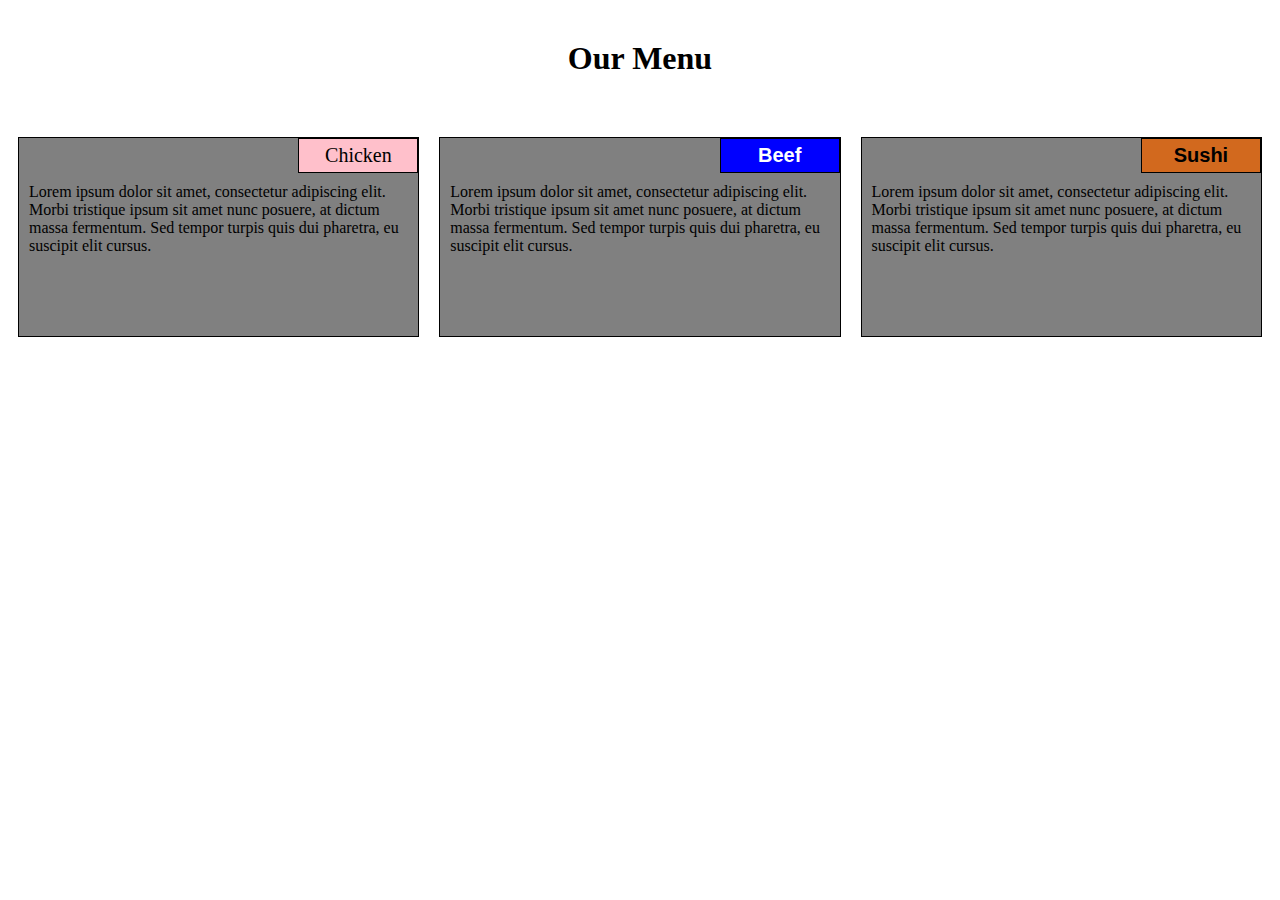
<file: site/index.html>
<!DOCTYPE html>
<html lang="en">
<head>
    <meta charset="utf-8">
    <meta name="viewport" content="width=device-width , initial-scalae=1">
    <link rel="stylesheet" type="text/css" href="assignment.css">
    <title>ASSIGNMENT SOLUTION FOR MODULE 2</title>
</head>
<body>
    <h1>Our Menu</h1>
    <div class="box">
    <div class="container col-lg-4 col-md-6  col-sm-12">
        <section>
        <div id="chicken">
            Chicken
        </div>
        <p>
            Lorem ipsum dolor sit amet, consectetur adipiscing elit. Morbi tristique ipsum sit amet nunc posuere, at dictum massa fermentum. Sed tempor turpis quis dui pharetra, eu suscipit elit cursus.
        </p>
        </section>
    </div>
    <div class="container col-lg-4 col-md-6 col-sm-12 ">
        <section>
        <div id="Beef">
            Beef
        </div>
        <p>
            Lorem ipsum dolor sit amet, consectetur adipiscing elit. Morbi tristique ipsum sit amet nunc posuere, at dictum massa fermentum. Sed tempor turpis quis dui pharetra, eu suscipit elit cursus. 
        </p>
        </section>
    </div>
    <div class="container col-lg-4 col-md-12  col-sm-12">
        <section>
            <div id="Sushi">
                Sushi
            </div>
            <p>Lorem ipsum dolor sit amet, consectetur adipiscing elit. Morbi tristique ipsum sit amet nunc posuere, at dictum massa fermentum. Sed tempor turpis quis dui pharetra, eu suscipit elit cursus. </p>
        </section>
    </div>
</div>
    

</body>
</html>
</file>
<file: site/assignment.css>
*{
    box-sizing: border-box;
}
h1{
    font-family: cursive;
    text-align: center;
    margin-top: 40px;
    margin-bottom: 40px;
}
p{
    padding: 10px;
    margin: 0;
}
.container{
    border: none;
    margin-left: auto;
    margin-right: auto;
    margin-top: 10px;
    margin-bottom: 10px;
    padding: 10px;
}
section{
    border: 1px solid black;
    background-color: gray;
    width: 100%;
    height: 200px;
    font-family: cursive;
    position: relative;
}

#chicken{
    border: 1px solid black;
    text-align: center;
    width: 30%;
    margin-left: 70%;
    font-family: Georgia, 'Times New Roman', Times, serif;
    font-size: 125%;
    background-color: pink;
    margin-top: 0;
    margin-bottom: 0;
    padding: 5px;
    color: black;
}

#Beef {
	border: 1px solid black;
	text-align: center;
	width: 30%;
	margin-left: 70%;
	font-family: Georgia,sans-serif;
	font-weight: bold;
	font-size: 125%;
	margin-bottom: 0;
	margin-top: 0;
	padding: 5px;
  background-color:blue;
   color: white;
}

#Sushi {
	border: 1px solid black;
	text-align: center;
	width: 30%;
	margin-left: 70%;
	font-family: Georgia,sans-serif;
	font-weight: bold;
	font-size: 125%;
	margin-bottom: 0;
	margin-top: 0;
	background-color:chocolate;
	color: black;
	padding: 5px;
}
.box{
  width: 100%;
}

/* Desktop view */

@media (min-width: 992px) {
    .col-lg-1, .col-lg-2, .col-lg-3, .col-lg-4, .col-lg-5, .col-lg-6, .col-lg-7, .col-lg-8, .col-lg-9, .col-lg-10, .col-lg-11, .col-lg-12 {
      float: left;
    }
  
    .col-lg-1 {
      width: 8.33%;
    }
    .col-lg-2 {
      width: 16.66%;
    }
    .col-lg-3 {
      width: 25%;
    }
    .col-lg-4 {
      width: 33.33%;
    }
    .col-lg-5 {
      width: 41.66%;
    }
    .col-lg-6 {
      width: 50%;
    }
    .col-lg-7 {
      width: 58.33%;
    }
    .col-lg-8 {
      width: 66.66%;
    }
    .col-lg-9 {
      width: 74.99%;
    }
    .col-lg-10 {
      width: 83.33%;
    }
    .col-lg-11 {
      width: 91.66%;
    }
    .col-lg-12 {
      width: 100%;
    }
  
  }
  
  /* Tablet view */
  
  @media (min-width: 768px) and (max-width: 991px) {
    .col-md-1, .col-md-2, .col-md-3, .col-md-4, .col-md-5, .col-md-6, .col-md-7, .col-md-8, .col-md-9, .col-md-10, .col-md-11, .col-md-12 {
      float: left;
    }
  
    .col-md-1 {
      width: 8.33%;
    }
    .col-md-2 {
      width: 16.66%;
    }
    .col-md-3 {
      width: 25%;
    }
    .col-md-4 {
      width: 33.33%;
    }
    .col-md-5 {
      width: 41.66%;
    }
    .col-md-6 {
      width: 50%;
    }
    .col-md-7 {
      width: 58.33%;
    }
    .col-md-8 {
      width: 66.66%;
    }
    .col-md-9 {
      width: 74.99%;
    }
    .col-md-10 {
      width: 83.33%;
    }
    .col-md-11 {
      width: 91.66%;
    }
    .col-md-12 {
      width: 100%;
    }
  }
  
  /* Mobile view */
  
  @media (max-width: 768px) {
    .col-sm-1, .col-sm-2, .col-sm-3, .col-sm-4, .col-sm-5, .col-sm-6, .col-sm-7, .col-sm-8, .col-sm-9, .col-sm-10, .col-sm-11, .col-sm-12 {
       float: left;
    }
  
    .col-sm-1 {
      width: 8.33%;
    }
    .col-sm-2 {
      width: 16.66%;
    }
    .col-sm-3 {
      width: 25%;
    }
    .col-sm-4 {
      width: 33.33%;
    }
    .col-sm-5 {
      width: 41.66%;
    }
    .col-sm-6 {
      width: 50%;
    }
    .col-sm-7 {
      width: 58.33%;
    }
    .col-sm-8 {
      width: 66.66%;
    }
    .col-sm-9 {
      width: 74.99%;
    }
    .col-sm-10 {
      width: 83.33%;
    }
    .col-sm-11 {
      width: 91.66%;
    }
    .col-sm-12 {
      width: 100%;
    }
  }
</file>
